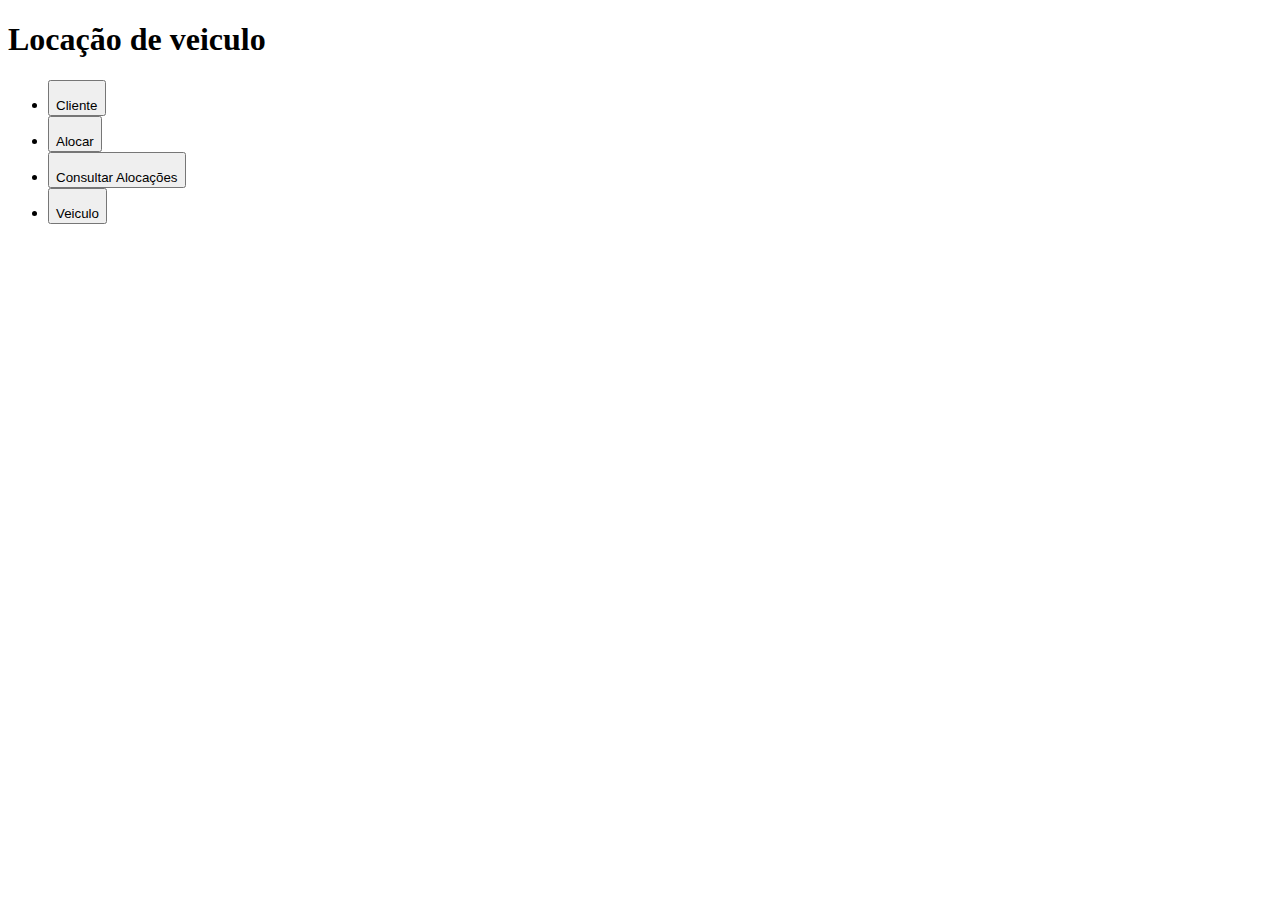
<file: LocacaoVeiculo/src/main/resources/templates/index.html>
<!DOCTYPE html>
<html>
	<head>
		<link rel= "stylesheet" th:href="@{/css/indexStyle.css}" />
		<link rel= "stylesheet" th:href="@{/css/allStyle.css}" />
	</head>
	<body>
		<div class = "Menu">
			<h1>Locação de veiculo</h1>
			<div class = "Opcoes">
				<ul>
					<li><a th:href="@{/sig/menuCliente}"><button><div><img th:src="@{/images/iconeCliente.png}" /></div>Cliente</button></a></li>
					<li><a th:href="@{/sig/alocar}"><button><div><img th:src="@{/images/iconeMais.png}" /></div>Alocar</button></a></li>
					<li><a th:href="@{/sig/alocados}"><button><div><img th:src="@{/images/iconeConsulta.png}" /></div>Consultar Alocações</button></a></li>
					<li><a th:href="@{/sig/menuVeiculo}"><button><div><img th:src="@{/images/iconeVeiculo.png}" /></div>Veiculo</button></a></li>
				</ul>
			</div>
		</div>
	</body>
</html>
</file>
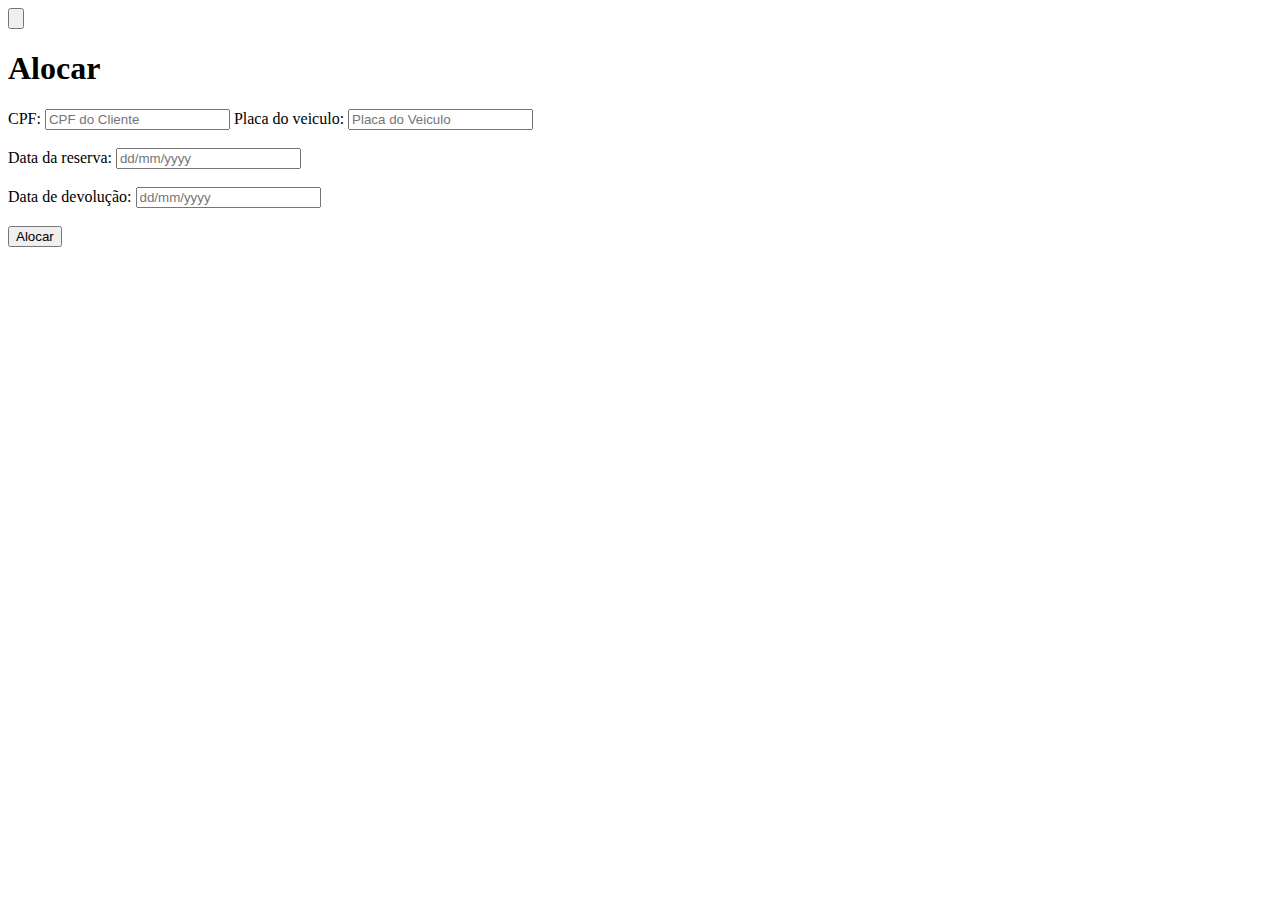
<file: LocacaoVeiculo/src/main/resources/templates/alocar.html>
<!DOCTYPE html>
<html>

<head>
	<link rel="stylesheet" th:href="@{/css/clienteStyle.css}" />
	<link rel="stylesheet" th:href="@{/css/allStyle.css}" />
</head>

<body>
	<div class="Menu">
		<a th:href="@{/}" id="botaoVoltar"><button><img th:src="@{/images/setaVoltar.png}" /></button></a>
		<h1>Alocar</h1>
		<div id="formulario">
			<form action="#" th:action="@{/sig/alocados}" th:object="${alocar}" method="post">
				<label for="alCpfCliente">CPF: </label>
				<input type="text" th:field="*{clienteCpf}" id="alCpfCliente" name="alCpfCliente" placeholder="CPF do Cliente">
				<span th:if="${#fields.hasErrors('clienteCpf')}" th:errors="*{clienteCpf}" class="textdanger"></span>
				
				<label for="alCodVeiculo">Placa do veiculo: </label>
				<input type="text"th:field="*{veiculoPlaca}"  id="alCodVeiculo" name="alCodVeiculo" placeholder="Placa do Veiculo"><br><br>
				<span th:if="${#fields.hasErrors('veiculoPlaca')}" th:errors="*{veiculoPlaca}" class="textdanger"></span>
				
				<label for="alDtReserva">Data da reserva: </label>
				<input type="text"th:field="*{dtInicioFormat}" id="alDtReserva" name="alDtReserva" placeholder="dd/mm/yyyy"><br><br>
				
				<label for="alDtDevolucao">Data de devolução: </label>
				<input type="text"th:field="*{dtEntregaFormat}" id="alDtDevolucao" name="alDtDevolucao" placeholder="dd/mm/yyyy"><br><br>
				<span th:if="${#fields.hasErrors('dtEntregaFormat')}" th:errors="*{dtEntregaFormat}" class="textdanger"></span>
				
				<!--<label for="enAlValorDiaria">Valor da diaria: </label>
				<label for="saAlValorDiaria" id="alValorDiaria" name="alValorDiaria">xxxxxxxxxxxxx </label>
				<label for="enAlValorTotDiaria">Valor total: </label>
				<label for="saAlValorTotDiaria"id="alValorTotDiaria" name="alValorTotDiaria">xxxxxxxxxxxxx </label><br><br>
				<input type="checkbox" id="contratoCliente" name="contratoCliente">
				<label for="contratoCliente">Cliente assinou o contrato</label><br><br> -->
				<div id="botaoConfirma">
					<input type="submit" value="Alocar" id="confirmarCadastro" name="confirmarCadastro">
				</div>
			</form>
			<h6 th:text="${message}" class="text-danger"></h6>
		</div>
	</div>
</body>

</html>
</file>
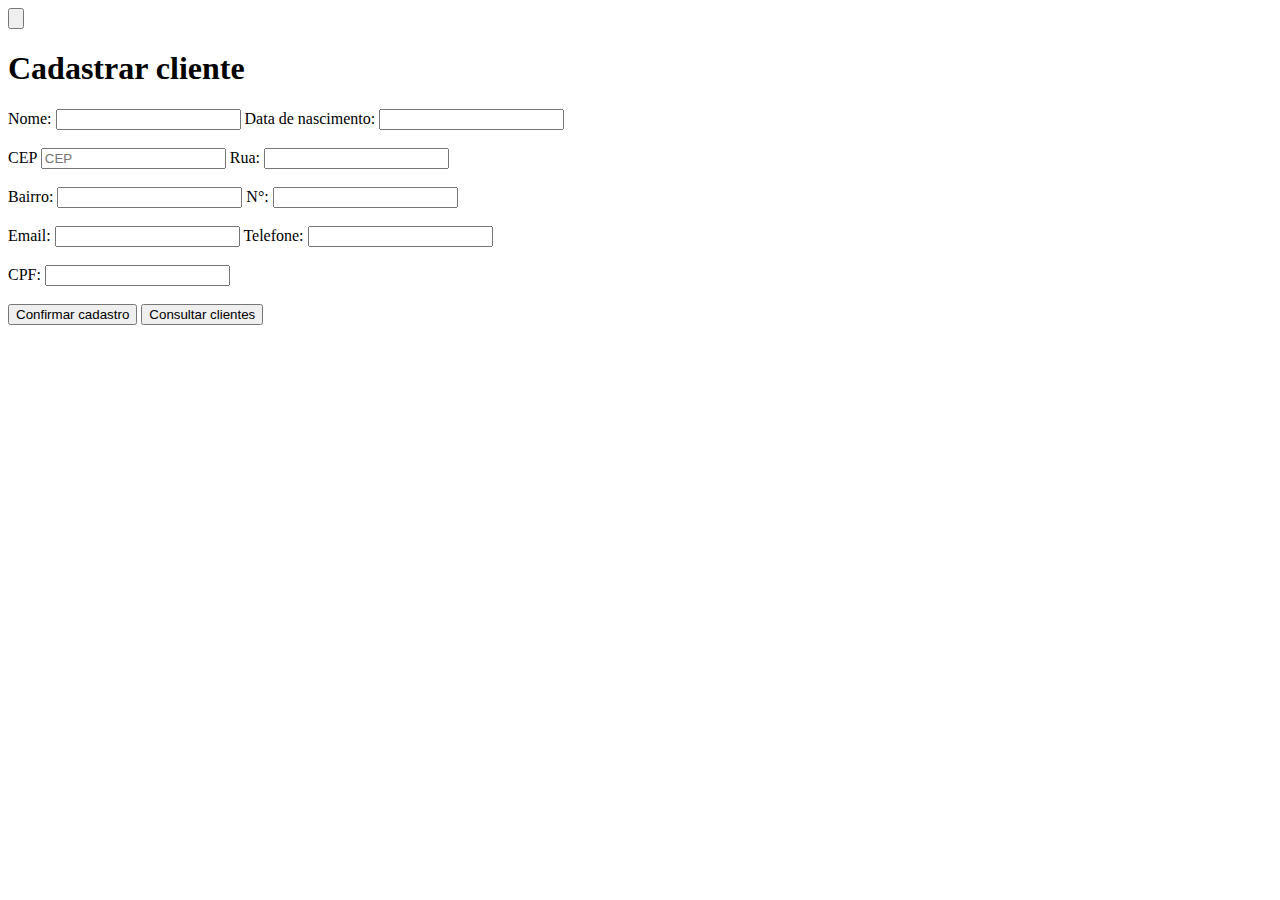
<file: LocacaoVeiculo/src/main/resources/templates/atualizarCliente.html>
<!DOCTYPE html>
<html xmlns:th="http://www.thymeleaf.org">

<head>
	<link rel="stylesheet" th:href="@{/css/cadasClienteStyle.css}" />
	<link rel="stylesheet" th:href="@{/css/allStyle.css}" />
	<title>Cadastrar cliente</title>
	<script type="text/javascript"> function consulta() {window.open("/sig/clientes");} </script>
	<meta name="viewport" content="width=device-width, initial-scale=1">
</head>

<body>
	<div class="Menu">
		<a th:href="@{/sig/clientes}" id="botaoVoltar"><button><img th:src="@{/images/setaVoltar.png}" /></button></a>
		<h1>Cadastrar cliente</h1>
		<div id="formulario">
			<form action="#" th:action="@{/sig/clientes/{id} (id=${cliente.id}) }" th:object="${cliente}" method="post">

				<label for="nomeCliente">Nome: </label>
				<input type="text" th:field="*{nome}" id="nomeCliente" name="nomeCliente">
				<span th:if="${#fields.hasErrors('nome')}" th:errors="*{nome}" class="textdanger"> </span>
				
				<label for="dtCliente">Data de nascimento: </label>
				<input type="text" th:field="*{dtNascimentoFormat}" id="dtCliente" name="dtCliente" readonly=true><br><br>
				
				<label for="cep" class="col-form-label">CEP</label>  
				<input type="text" th:field="*{cep}" class="form-control" id="cep"placeholder="CEP">
				<span th:if="${#fields.hasErrors('cep')}" th:errors="*{cep}" class="text-danger"></span> 
				
				<label for="ruaCliente">Rua: </label>
				<input type="text" th:field="*{endereco.logradouro}" id="ruaCliente" name="ruaCliente"><br><br>
				<label for="bairroCliente">Bairro: </label>
				<input type="text" th:field="*{endereco.bairro}" id="bairroCliente" name="bairroCliente">
				<label for="numResCliente">N°: </label>
				<input type="text" th:field="*{endereco.num}" id="numResCliente" name="numResCliente"><br><br>
				
				<label for="emailCliente">Email: </label>
				<input type="text"  th:field="*{email}" id="emailCliente" name="emailCliente">
				<span th:if="${#fields.hasErrors('email')}" th:errors="*{email}" class="text-danger"></span> 
				
				<label for="telCliente">Telefone: </label>
				<input type="text" th:field="*{telefone}" id="telCliente" name="telCliente"><br><br>
				
				<label for="cpfCliente">CPF: </label>
				<input type="text"  th:field="*{cpf}"  id="cpfCliente" name="cpfCliente" readonly=true>
				<span th:if="${#fields.hasErrors('cpf')}" th:errors="*{cpf}" class="textdanger"></span><br><br>
				
				<!--<input type="checkbox" id="clienteJuridico" name="clienteJuridico">
				<label for="clienteJuridico">Pessoa juridica </label>
				<label for="cnpjCliente">CNPJ: </label>
				<input type="text" id="cnpjCliente" name="cnpjCliente"><br><br> -->
				
				<div id="botaoConfirma">
					<input type="submit" value="Confirmar cadastro"id="confirmarCadastro" name="confirmarCadastro">
					<input type="button" value="Consultar clientes"id="consultar" name="consultar" onclick="consulta();">
				</div>
			</form>
		</div>
	</div>
</body>

</html>
</file>
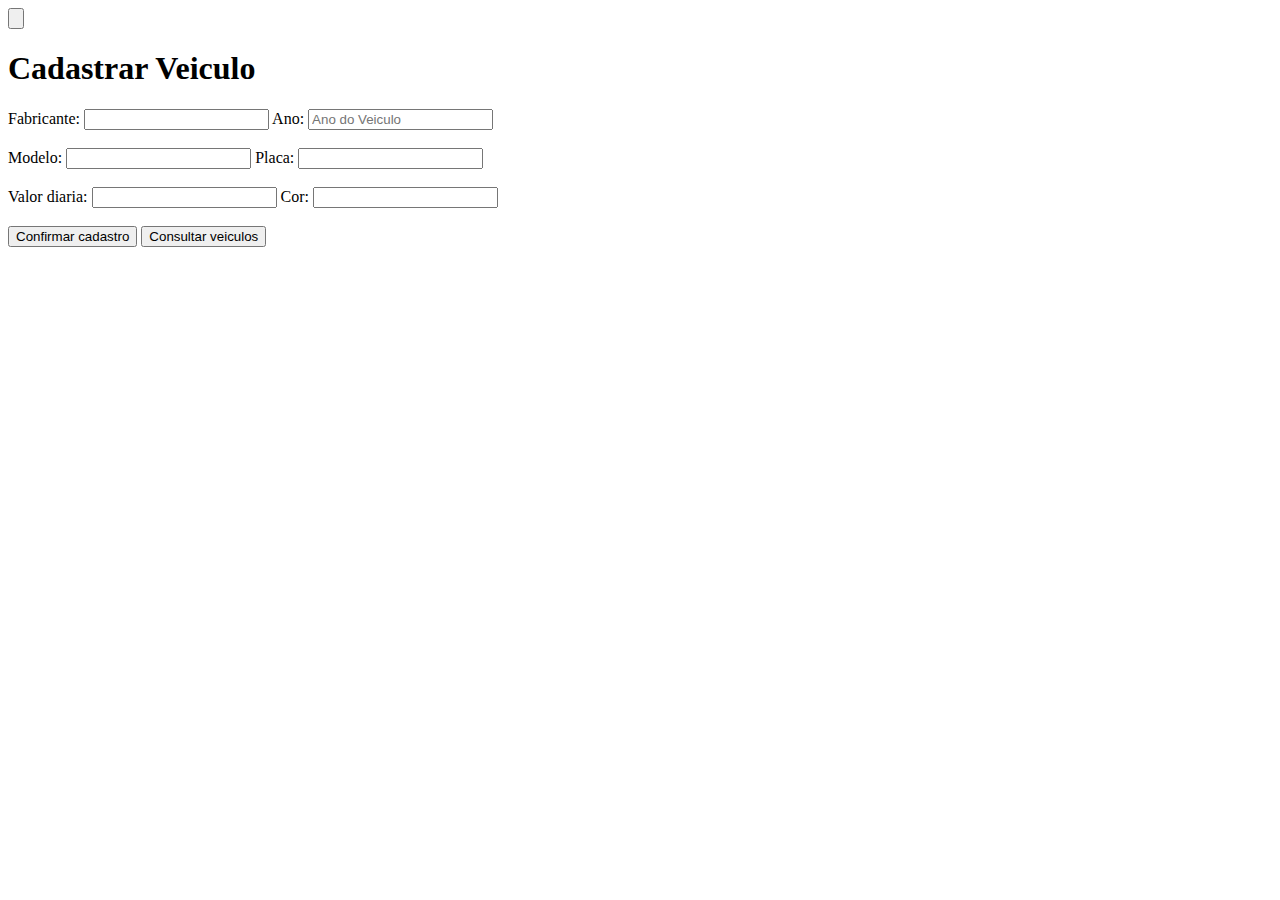
<file: LocacaoVeiculo/src/main/resources/templates/atualizarVeiculo.html>
<!DOCTYPE html>
<html>
	<head>
		<link rel="stylesheet" th:href="@{/css/cadasClienteStyle.css}" />
		<link rel= "stylesheet" th:href="@{/css/allStyle.css}" />
		<script type="text/javascript"> function consulta() {window.open("/sig/veiculos");} </script>
	<meta name="viewport" content="width=device-width, initial-scale=1">
	</head>
	<body>
		<div class = "Menu">
			<a th:href="@{/sig/veiculos}" id="botaoVoltar"><button><img th:src="@{/images/setaVoltar.png}" /></button></a>
			<h1>Cadastrar Veiculo</h1>
			<div id="formulario">
				<form form action="#" th:action="@{/sig/veiculos/{id} (id=${veiculo.id}) }" th:object="${veiculo}" method="post">
					<label for="nomeVeiculo">Fabricante: </label>
					<input type="text" th:field="*{nome}" id="nomeVeiculo" name="nomeVeiculo">
					<span th:if="${#fields.hasErrors('nome')}" th:errors="*{nome}" class="textdanger"> </span>
					
					<label for="anoVeiculo">Ano: </label>
					<input type="text" th:field="*{ano}" id="anoVeiculo" name="anoVeiculo" placeholder="Ano do Veiculo">
					<span th:if="${#fields.hasErrors('ano')}" th:errors="*{ano}" class="textdanger"> </span> <br><br>
					
					<label for="modeloVeiculo">Modelo: </label>
					<input type="text" th:field="*{modelo}" id="modeloVeiculo" name="modeloVeiculo">
					<span th:if="${#fields.hasErrors('modelo')}" th:errors="*{modelo}" class="textdanger"> </span>
					
					<label for="placaVeiculo">Placa: </label>
					<input type="text" th:field="*{placa}" id="placaVeiculo" name="placaVeiculo" readonly=true>
					<span th:if="${#fields.hasErrors('placa')}" th:errors="*{placa}" class="textdanger"></span><br><br>
					
					<label for="valorDiaria">Valor diaria: </label>
					<input type="number" th:field="*{valorDiaria}" id="valorDiaria" name="valorDiaria">
					
					<label for="veiculoCor">Cor: </label>
					<input type="text" th:field="*{cor}" id="veiculoCor" name="veiculoCor"><br><br>
					<span th:if="${#fields.hasErrors('cor')}" th:errors="*{cor}" class="textdanger"></span>
					
					<div id="botaoConfirma">
						<input type="submit"  value="Confirmar cadastro"id="confirmarCadastro" name="confirmarCadastro">
						<input type="button" value="Consultar veiculos"id="consultar" name="consultar" onclick="consulta();">
					</div>
				</form>
		</div>
		</div>
	</body>
</html>
</file>
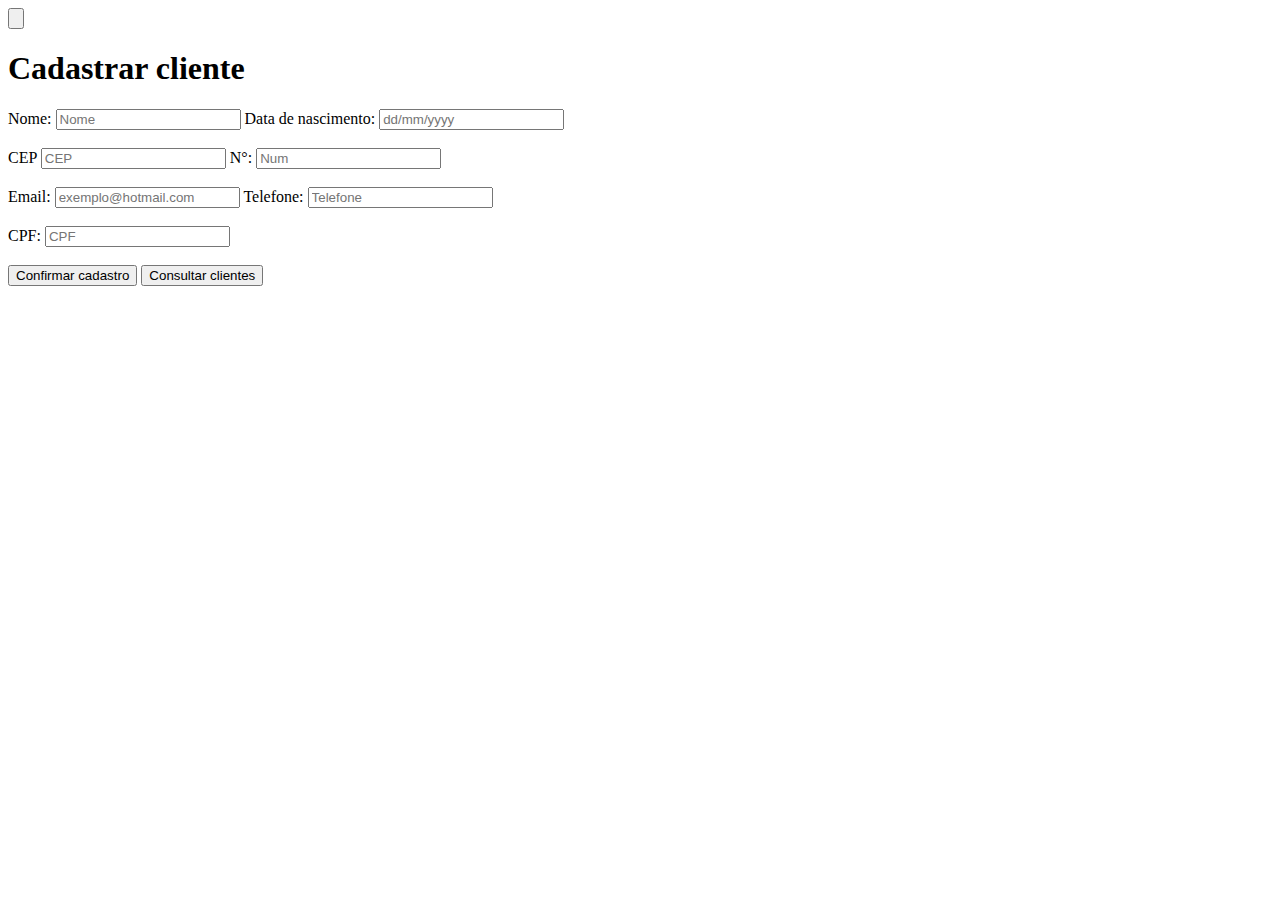
<file: LocacaoVeiculo/src/main/resources/templates/cadastrarCliente.html>
<!DOCTYPE html>
<html xmlns:th="http://www.thymeleaf.org">

<head>
	<link rel="stylesheet" th:href="@{/css/cadasClienteStyle.css}" />
	<link rel="stylesheet" th:href="@{/css/allStyle.css}" />
	<title>Cadastrar cliente</title>
	<script type="text/javascript"> function consulta() {window.open("/sig/clientes");} </script>
	<meta name="viewport" content="width=device-width, initial-scale=1">
</head>

<body>
	<div class="Menu">
		<a th:href="@{/sig/menuCliente}" id="botaoVoltar"><button><img th:src="@{/images/setaVoltar.png}" /></button></a>
		<h1>Cadastrar cliente</h1>
		<div id="formulario">
			<form action="#" th:action="@{/sig/clientes}" th:object="${cliente}" method="post">

				<label for="nomeCliente">Nome: </label>
				<input type="text" th:field="*{nome}" id="nomeCliente" name="nomeCliente" placeholder="Nome">
				<span th:if="${#fields.hasErrors('nome')}" th:errors="*{nome}" class="textdanger" > </span>
				
				<label for="dtCliente">Data de nascimento: </label>
				<input type="text" th:field="*{dtNascimentoFormat}" id="dtCliente" name="dtCliente" placeholder="dd/mm/yyyy">
				<span th:if="${#fields.hasErrors('dtNascimentoFormat')}" th:errors="*{dtNascimentoFormat}" class="textdanger" > </span><br><br>
				
				<label for="cep" class="col-form-label">CEP</label>  
				<input type="text" th:field="*{cep}" class="form-control" id="cep"placeholder="CEP">
				<span th:if="${#fields.hasErrors('cep')}" th:errors="*{cep}" class="text-danger"></span> 
				
				<label for="numResCliente">N°: </label>
				<input type="text" th:field="*{num}" id="numResCliente" name="numResCliente" placeholder="Num"><br><br>
				
				<label for="emailCliente">Email: </label>
				<input type="text"  th:field="*{email}" id="emailCliente" name="emailCliente" placeholder="exemplo@hotmail.com">
				<span th:if="${#fields.hasErrors('email')}" th:errors="*{email}" class="text-danger" ></span> 
				
				<label for="telCliente">Telefone: </label>
				<input type="text" th:field="*{telefone}" id="telCliente" name="telCliente" placeholder="Telefone">
				<span th:if="${#fields.hasErrors('telefone')}" th:errors="*{telefone}" class="textdanger" > </span> <br><br>
				
				<label for="cpfCliente">CPF: </label>
				<input type="text"  th:field="*{cpf}"  id="cpfCliente" name="cpfCliente" placeholder="CPF">
				<span th:if="${#fields.hasErrors('cpf')}" th:errors="*{cpf}" class="textdanger"></span><br><br>
				
				
				<div id="botaoConfirma">
					<input type="submit" value="Confirmar cadastro"id="confirmarCadastro" name="confirmarCadastro">
					<input type="button" value="Consultar clientes"id="consultar" name="consultar" onclick="consulta();">
				</div>
			</form>
			<h6 th:text="${message}" class="text-danger"></h6>
		</div>
	</div>
</body>

</html>
</file>
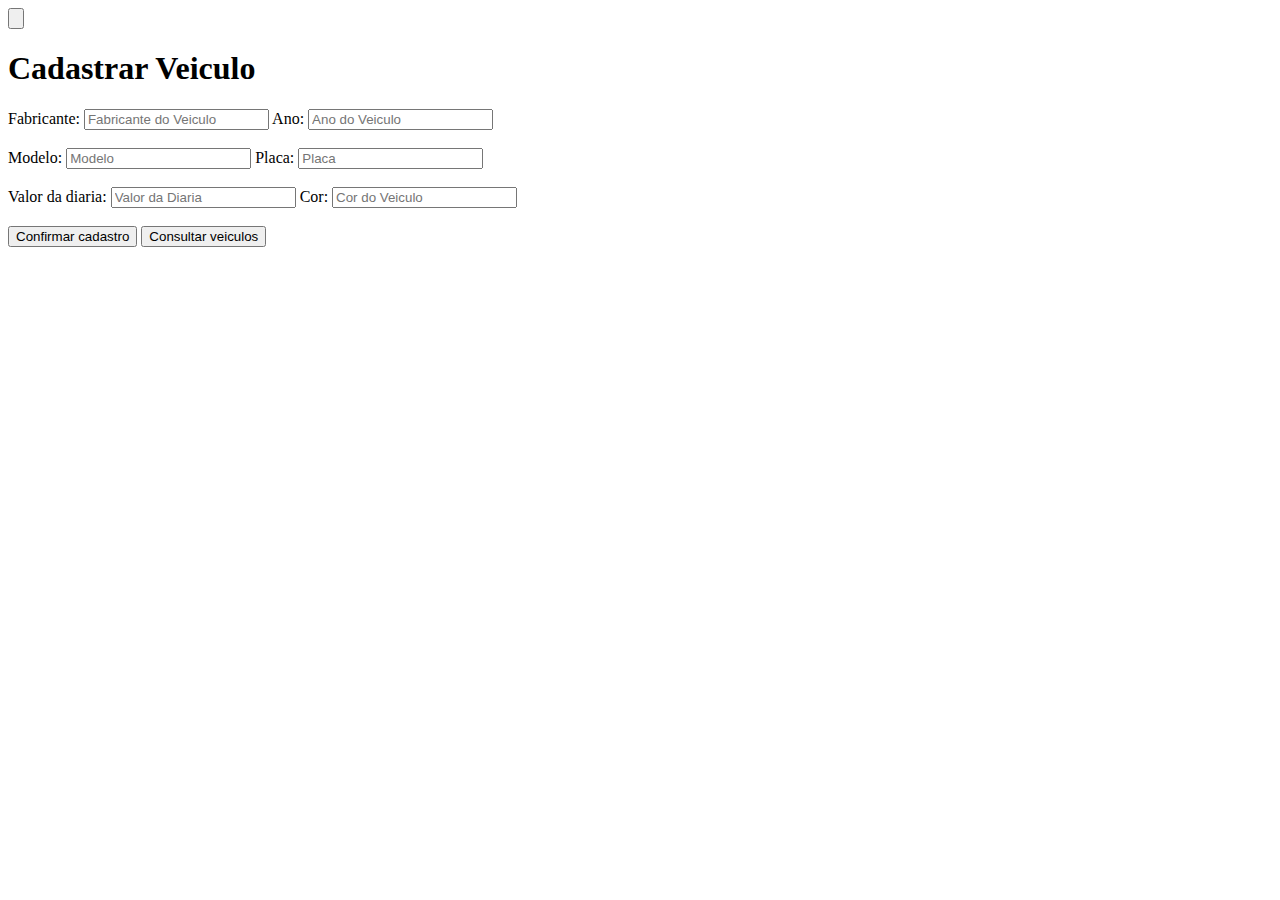
<file: LocacaoVeiculo/src/main/resources/templates/cadastrarVeiculo.html>
<!DOCTYPE html>
<html>

<head>
	<link rel="stylesheet" th:href="@{/css/cadasClienteStyle.css}" />
	<link rel="stylesheet" th:href="@{/css/allStyle.css}" />
	<script type="text/javascript"> function consulta() {window.open("/sig/veiculos");} </script>
	<meta name="viewport" content="width=device-width, initial-scale=1">
</head>

<body>
	<div class="Menu">
		<a th:href="@{/sig/menuVeiculo}" id="botaoVoltar"><button><img th:src="@{/images/setaVoltar.png}" /></button></a>
		<h1>Cadastrar Veiculo</h1>
		<div id="formulario">
			<form action="#" th:action="@{/sig/veiculos}" th:object="${veiculo}" method="post">
				<label for="nomeVeiculo">Fabricante: </label>
				<input type="text" th:field="*{nome}" id="nomeVeiculo" name="nomeVeiculo" placeholder="Fabricante do Veiculo">
				<span th:if="${#fields.hasErrors('nome')}" th:errors="*{nome}" class="textdanger"> </span>
				
				<label for="anoVeiculo">Ano: </label>
				<input type="text" th:field="*{ano}" id="anoVeiculo" name="anoVeiculo" placeholder="Ano do Veiculo">
				<span th:if="${#fields.hasErrors('ano')}" th:errors="*{ano}" class="textdanger"> </span> <br><br>
					
					<label for="modeloVeiculo">Modelo: </label>
					<input type="text" th:field="*{modelo}" id="modeloVeiculo" name="modeloVeiculo" placeholder="Modelo">
					<span th:if="${#fields.hasErrors('modelo')}" th:errors="*{modelo}" class="textdanger"> </span>
					
					<label for="placaVeiculo">Placa: </label>
					<input type="text" th:field="*{placa}" id="placaVeiculo" name="placaVeiculo" placeholder="Placa">
					<span th:if="${#fields.hasErrors('placa')}" th:errors="*{placa}" class="textdanger"></span><br><br>
					
					<label for="valorDiaria">Valor da diaria: </label>
					<input type="number" th:field="*{valorDiaria}" id="valorDiaria" name="valorDiaria" placeholder="Valor da Diaria">
					
					
					<label for="veiculoCor">Cor: </label>
					<input type="text" th:field="*{cor}" id="veiculoCor" name="veiculoCor" placeholder="Cor do Veiculo"><br><br>
					<span th:if="${#fields.hasErrors('cor')}" th:errors="*{cor}" class="textdanger"></span>
					
					<div id="botaoConfirma">
						<input type="submit"  value="Confirmar cadastro"id="confirmarCadastro" name="confirmarCadastro">
						<input type="button" value="Consultar veiculos"id="consultar" name="consultar" onclick="consulta();">
					</div>
				</form>
				<h6 th:text="${message}" class="text-danger"></h6>
		</div>
		</div>
	</body>
</html>
</file>
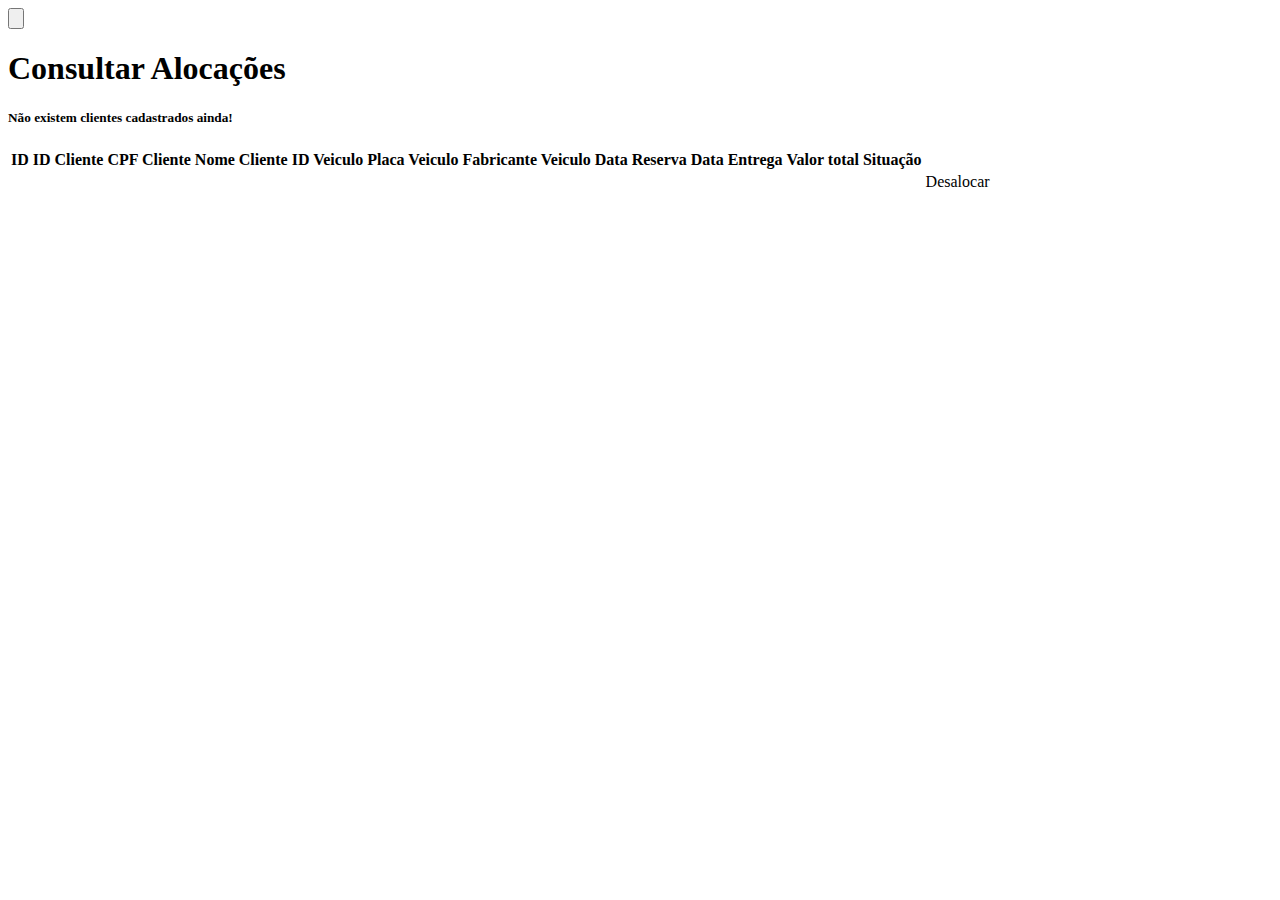
<file: LocacaoVeiculo/src/main/resources/templates/consultarAlocacoes.html>
<!DOCTYPE html>
<html xmlns="http://www.w3.org/1999/xhtml" xmlns:th="http://www.thymeleaf.org"> 

<head>
	<link rel="stylesheet" th:href="@{/css/consulClienteStyle.css}" />
	<link rel="stylesheet" th:href="@{/css/allStyle.css}" />
</head>

<body>
	<div class="Menu">
		<a th:href="@{/}" id="botaoVoltar"><button><img th:src="@{/images/setaVoltar.png}" /></button></a>
		<h1>Consultar Alocações</h1>
		<div class="bodyTable" th:switch="${alocados}">
			<h5 th:case="null">Não existem clientes cadastrados ainda!</h5>
			<div th:case="*">
				<table class="table">
					<thead>
						<tr>
							<th>ID</th>
							<th>ID Cliente</th>
							<th>CPF Cliente</th>
							<th>Nome Cliente</th>
							<th>ID Veiculo</th>
							<th>Placa Veiculo</th>
							<th>Fabricante Veiculo</th>
							<th>Data Reserva</th>
							<th>Data Entrega</th>
							<th>Valor total</th>
							<th>Situação</th>
							
						</tr>
					</thead>
					<tbody>
						<tr th:each="alocar : ${alocados}">
							<td th:text="${alocar.id}"></td>
							<td th:text="${alocar.clienteId}"></td>
							<td th:text="${alocar.clienteCpf}"></td>
							<td th:text="${alocar.clienteNome}"></td>
							<td th:text="${alocar.veiculoId}"></td>
							<td th:text="${alocar.veiculoPlaca}"></td>
							<td th:text="${alocar.veiculoNome}"></td>
							<td th:text="${alocar.dtInicioFormat}"></td>
							<td th:text="${alocar.dtEntregaFormat}"></td>
							<td th:text="${alocar.valorTotal}"></td>
							<td th:text="${alocar.situacao}"></td>
							<td>
								<div class="btn-group pull-right">
									<a class="btnDesalocar"
										th:href="@{/sig/alocados/{id}(id=${alocar.id})}">Desalocar</a>
									
								</div>
							</td>
						</tr>
					</tbody>
				</table>
				<h6 th:text="${message}" class="text-danger"></h6>
			</div>
		</div>
	</div>
</body>

</html>
</file>
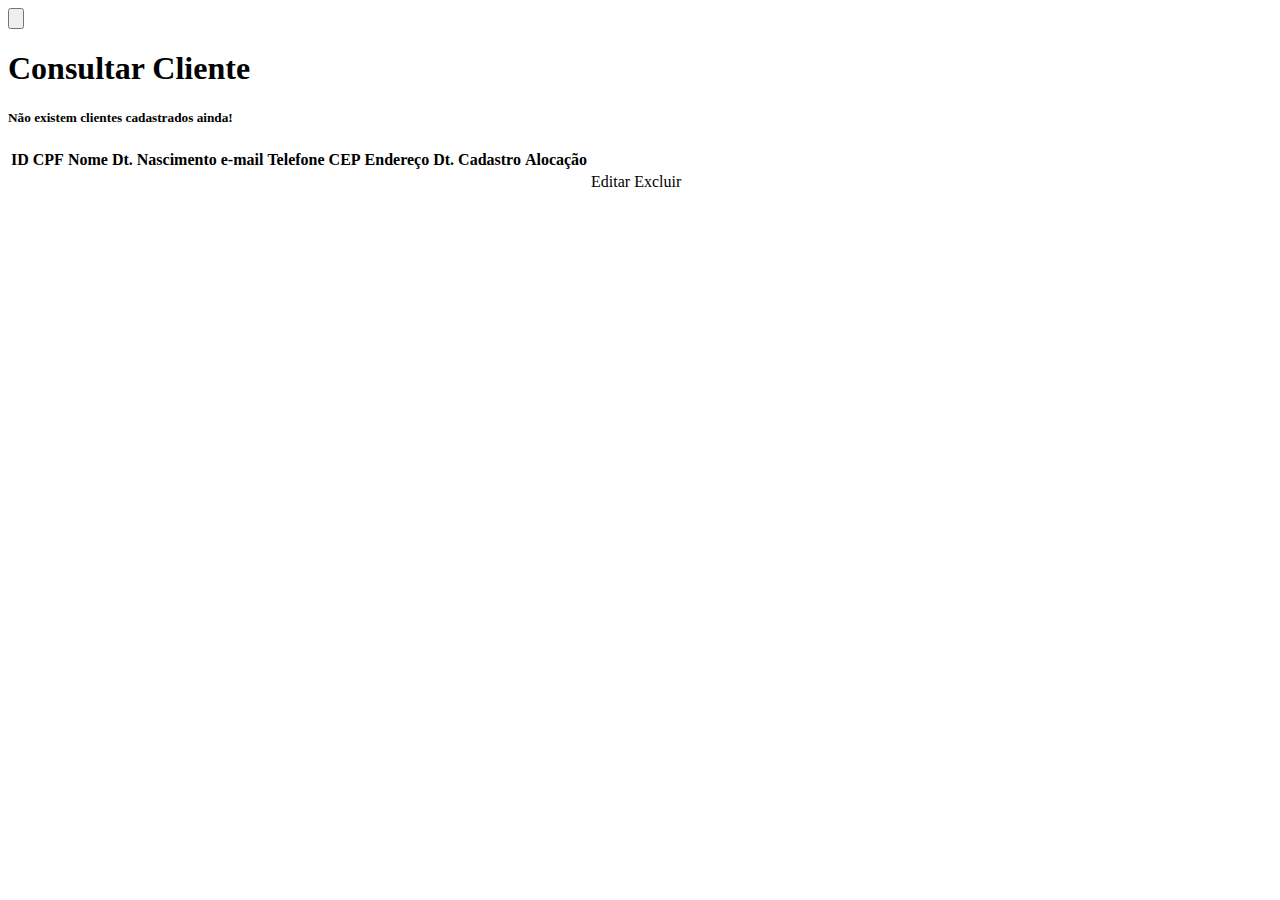
<file: LocacaoVeiculo/src/main/resources/templates/consultarCliente.html>
<!DOCTYPE html>
<html xmlns="http://www.w3.org/1999/xhtml" xmlns:th="http://www.thymeleaf.org"> 

<head>
	<link rel="stylesheet" th:href="@{/css/consulClienteStyle.css}" />
	<link rel="stylesheet" th:href="@{/css/allStyle.css}" />
</head>

<body>
	<div class="Menu">
		<a th:href="@{/sig/menuCliente}" id="botaoVoltar"><button><img th:src="@{/images/setaVoltar.png}" /></button></a>
		<h1>Consultar Cliente</h1>
		<div class="bodyTable" th:switch="${clientes}">
			<h5 th:case="null">Não existem clientes cadastrados ainda!</h5>
			<div th:case="*">
				<table class="table">
					<thead>
						<tr>
							<th>ID</th>
							<th>CPF</th>
							<th>Nome</th>
							<th>Dt. Nascimento</th>
							<th>e-mail</th>
							<th>Telefone</th>
							<th>CEP</th>
							<th>Endereço</th>
							<th>Dt. Cadastro</th>
							<th>Alocação</th>	
						</tr>
					</thead>
					<tbody>
						<tr th:each="cliente : ${clientes}">
							<td th:text="${cliente.id}"></td>
							<td th:text="${cliente.cpf}"></td>
							<td th:text="${cliente.nome}"></td>
							<td th:text="${cliente.dtNascimentoFormat}"></td>
							<td th:text="${cliente.email}"></td>
							<td th:text="${cliente.telefone}"></td>
							<td th:text="${cliente.cep}"></td>
							<td th:text="${cliente.endereco.logradouro}"></td>
							<td th:text="${cliente.dataCadastro}"></td>
							<td th:text="${cliente.alocacao}"></td>
							
							
							
							
							<td>
								<div class="btn-group pull-right">
									<a class="btnAlterar"
										th:href="@{/sig/clientes/{cpf}(cpf=${cliente.cpf})}">Editar</a>
									<a class="btnDeletar"
										th:href="@{/sig/cliente/{id}(id=${cliente.id})}">Excluir</a>
								</div>
							</td>
						</tr>
					</tbody>
				</table>
				<h6 th:text="${message}" class="text-danger"></h6>
			</div>
		</div>
	</div>
</body>

</html>
</file>
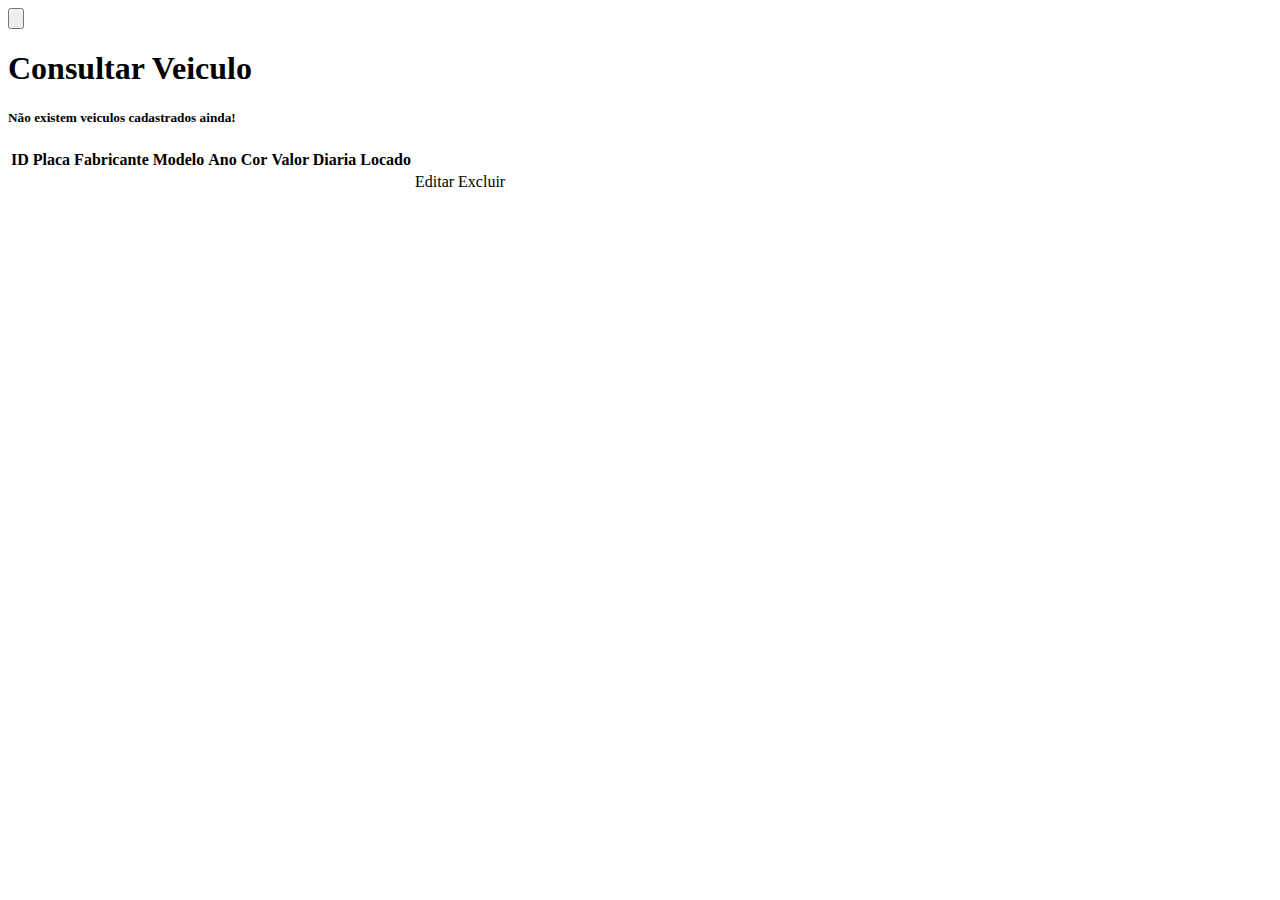
<file: LocacaoVeiculo/src/main/resources/templates/consultarVeiculo.html>
<!DOCTYPE html>
<html>
	<head>
		<link rel= "stylesheet" th:href="@{/css/consulVeiculoStyle.css}" />
		<link rel= "stylesheet" th:href="@{/css/allStyle.css}" />
	</head>
	<body>
		<div class = "Menu">
			<a th:href="@{/sig/menuVeiculo}" id="botaoVoltar"><button><img th:src="@{/images/setaVoltar.png}" /></button></a>
			<h1>Consultar Veiculo</h1>
			<div class="bodyTable" th:switch="${veiculos}">
			<h5 th:case="null">Não existem veiculos cadastrados ainda!</h5>
			<div th:case="*">
				<table class="table">
					<thead>
						<tr>
							<th>ID</th>
							<th>Placa</th>
							<th>Fabricante</th>
							<th>Modelo</th>
							<th>Ano</th>
							<th>Cor</th>
							<th>Valor Diaria</th>
							<th>Locado</th>
						</tr>
					</thead>
					<tbody>
						<tr th:each="veiculo : ${veiculos}">
							<td th:text="${veiculo.id}"></td>
							<td th:text="${veiculo.placa}"></td>
							<td th:text="${veiculo.nome}"></td>
							<td th:text="${veiculo.modelo}"></td>
							<td th:text="${veiculo.ano}"></td>
							<td th:text="${veiculo.cor}"></td>
							<td th:text="${veiculo.valorDiaria}"></td>
							<td th:text="${veiculo.locado}"></td>
							<td>
								<div class="btn-group pull-right">
									<a class="btnAlterar"
										th:href="@{/sig/veiculos/{placa}(placa=${veiculo.placa})}">Editar</a>
									<a class="btnDeletar"
										th:href="@{/sig/veiculo/{id}(id=${veiculo.id})}">Excluir</a>
								</div>
							</td>
						</tr>
					</tbody>
				</table>
				<h6 th:text="${message}" class="text-danger"></h6>
			</div>
		</div>
		</div>
	</body>
</html>
</file>
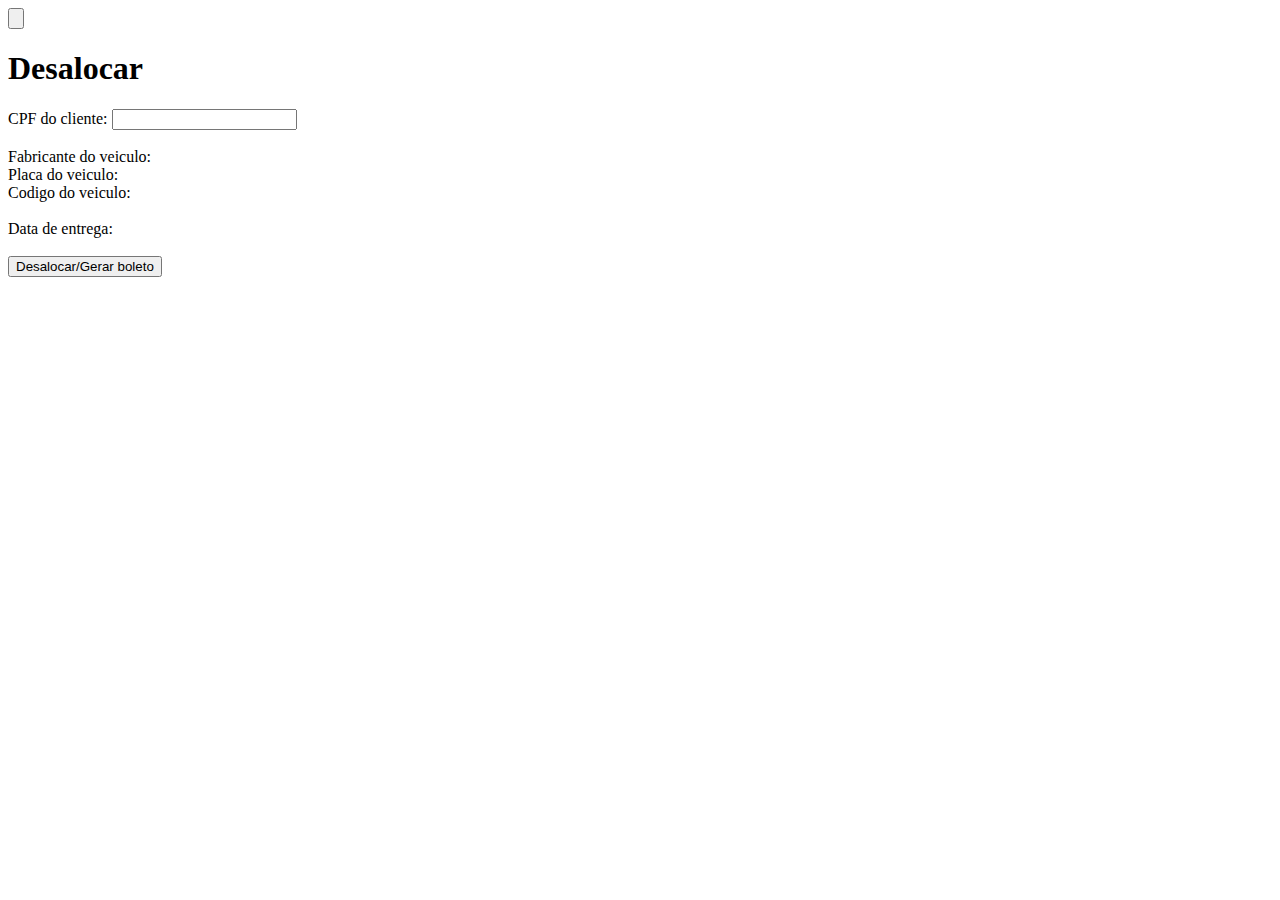
<file: LocacaoVeiculo/src/main/resources/templates/desalocar.html>
<!DOCTYPE html>
<html>
	<head>
		<link rel= "stylesheet" th:href="@{/css/desalocarStyle.css}" />
		<link rel= "stylesheet" th:href="@{/css/allStyle.css}" />
	</head>
	<body>
		<div class = "Menu">
			<a th:href="@{/sig/alocados}" id="botaoVoltar"><button><img th:src="@{/images/setaVoltar.png}" /></button></a>
			<h1>Desalocar</h1>
			<div id="formulario">
			<form action="#" th:action="@{/sig/alocados/{id}(id=${alocar.id})}" th:object="${alocar}" method="post">
				<label for="desalCpfCliente">CPF do cliente: </label>
				<input type="number" th:field="*{clienteCpf}" id="alCpfCliente" name="alCpfCliente"><br><br>
				<div id="desalConsulVeiculo">
					<label for="txtDesalNomeVeiculo">Fabricante do veiculo: </label>
					<label for="saDesalNomeVeiculo" th:text="${alocar.veiculoNome}" id="desalNomeVeiculo" name="desalNomeVeiculo"></label><br>
					
					<label for="txtDesalPlacaVeiculo">Placa do veiculo: </label>
					<label for="saDesalPlacaVeiculo" th:text="${alocar.veiculoPlaca}" id="desalPlacaVeiculo" name="desalPlacaVeiculo"></label><br>
					
					<label for="txtDesalCodigoVeiculo">Codigo do veiculo: </label>
					<label for="saDesalCodigoVeiculo" th:text="${alocar.veiculoId}" id="desalCodigoVeiculo" name="desalCodigoVeiculo"></label>
				</div>
				<br>
				
				<!--<label for="txtDesalDtDevolucao">Data de devolução: </label>
				<label for="saDesalDtDevolucao" id="desalDtDevolucao" name="desalDtDevolucao">xxxxxxxxxxxxxxxxx</label><br><br> -->
				
				<label for="txtDesalDtEntrega">Data de entrega: </label>
				<label for="saDesalDtEntrega" th:text="${alocar.dtEntregaFormat}" id="desalDtEntrega" name="desalDtEntrega"></label><br><br>
				
				<!--<label for="txtDesalKmAtual">Km atual do veiculo: </label>
				<input type="number" id="saDesalKmAtual" name="saDesalKmAtual"><br><br>
				<label for="txtDesalValorAdicional">Valor adicional: </label>
				<label for="saDesalValorAdicional" id="desalValorAdicional" name="desalValorAdicional">xxxxxxxxxxxx</label>
				<input type="checkbox" id="valorCalchao" name="valorCalchao">
				<label for="valorCalchao">Devolver calchão</label><br><br> -->
				
				<div id="botaoConfirma">
					<input type="submit" onclick="alert('Imagine um boleto sendo gerado nesse momento');" value="Desalocar/Gerar boleto" id="confirmarCadastro" name="confirmarCadastro">
				</div>
				
			</form>
		</div>
		</div>
	</body>
</html>
</file>
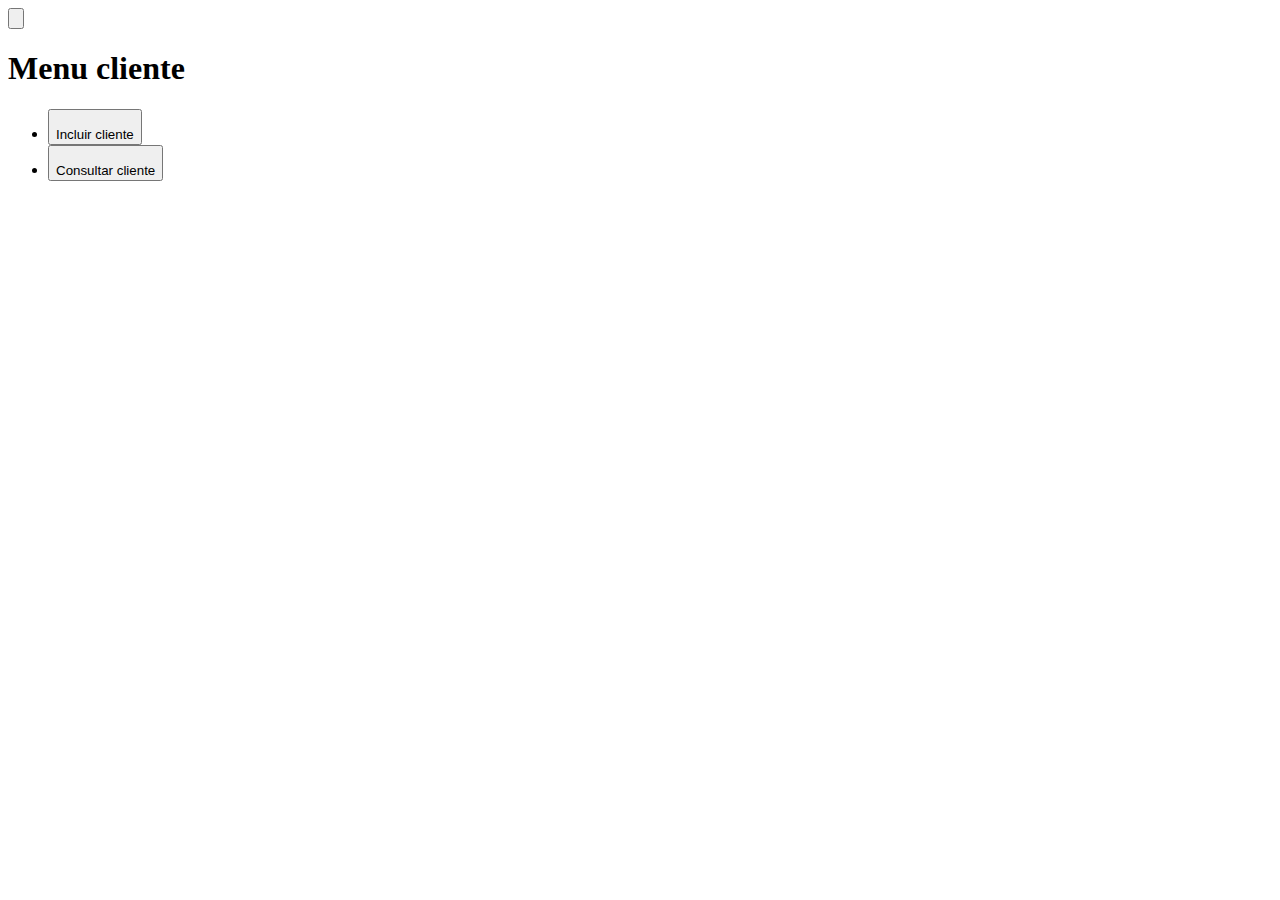
<file: LocacaoVeiculo/src/main/resources/templates/menuCliente.html>
<!DOCTYPE html>
<html>
	<head>
		<link rel= "stylesheet" th:href="@{/css/clienteStyle.css}" />
		<link rel= "stylesheet" th:href="@{/css/allStyle.css}" />
	</head>
	<body>
		<div class = "Menu">
			<a th:href="@{/}" id="botaoVoltar"><button><img th:src="@{/images/setaVoltar.png}" /></button></a>
			<h1 >Menu cliente</h1>
			<div class = "Opcoes" >
				<ul id="subMenu">
					<li><a th:href="@{/sig/cliente}"><button><div><img th:src="@{/images/iconeMais.png}" /></div>Incluir cliente</button></a></li>
					<li><a th:href="@{/sig/clientes}"><button><div><img th:src="@{/images/iconeConsulta.png}" /></div>Consultar cliente</button></a></li>
					
				</ul>
			</div>
		</div>
	</body>
</html>
</file>
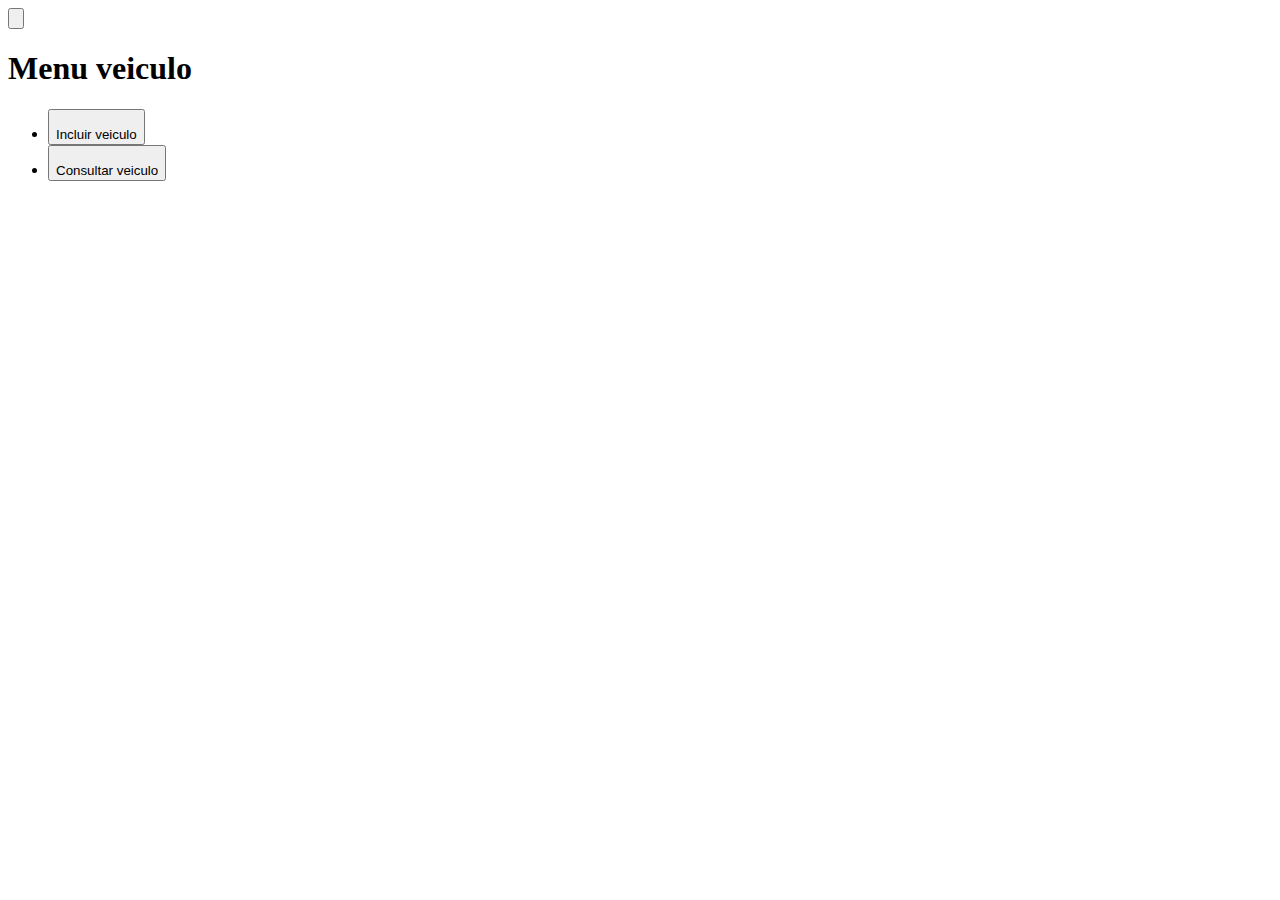
<file: LocacaoVeiculo/src/main/resources/templates/menuVeiculo.html>
<!DOCTYPE html>
<html>
	<head>
		<link rel= "stylesheet" th:href="@{/css/clienteStyle.css}" />
		<link rel= "stylesheet" th:href="@{/css/allStyle.css}" />
	</head>
	<body>
		<div class = "Menu">
			<a th:href="@{/}" id="botaoVoltar"><button><img th:src="@{/images/setaVoltar.png}" /></button></a>
			<h1>Menu veiculo</h1>
			<div class = "Opcoes">
				<ul id="subMenu">
					
						<li><a th:href="@{/sig/veiculo}"><button><div><img th:src="@{/images/iconeMais.png}" /></div>Incluir veiculo</button></a></li>
						<li><a th:href="@{/sig/veiculos}"><button><div><img th:src="@{/images/iconeConsulta.png}" /></div>Consultar veiculo</button></a></li>
					
				</ul>
			</div>
		</div>
	</body>
</html>
</file>
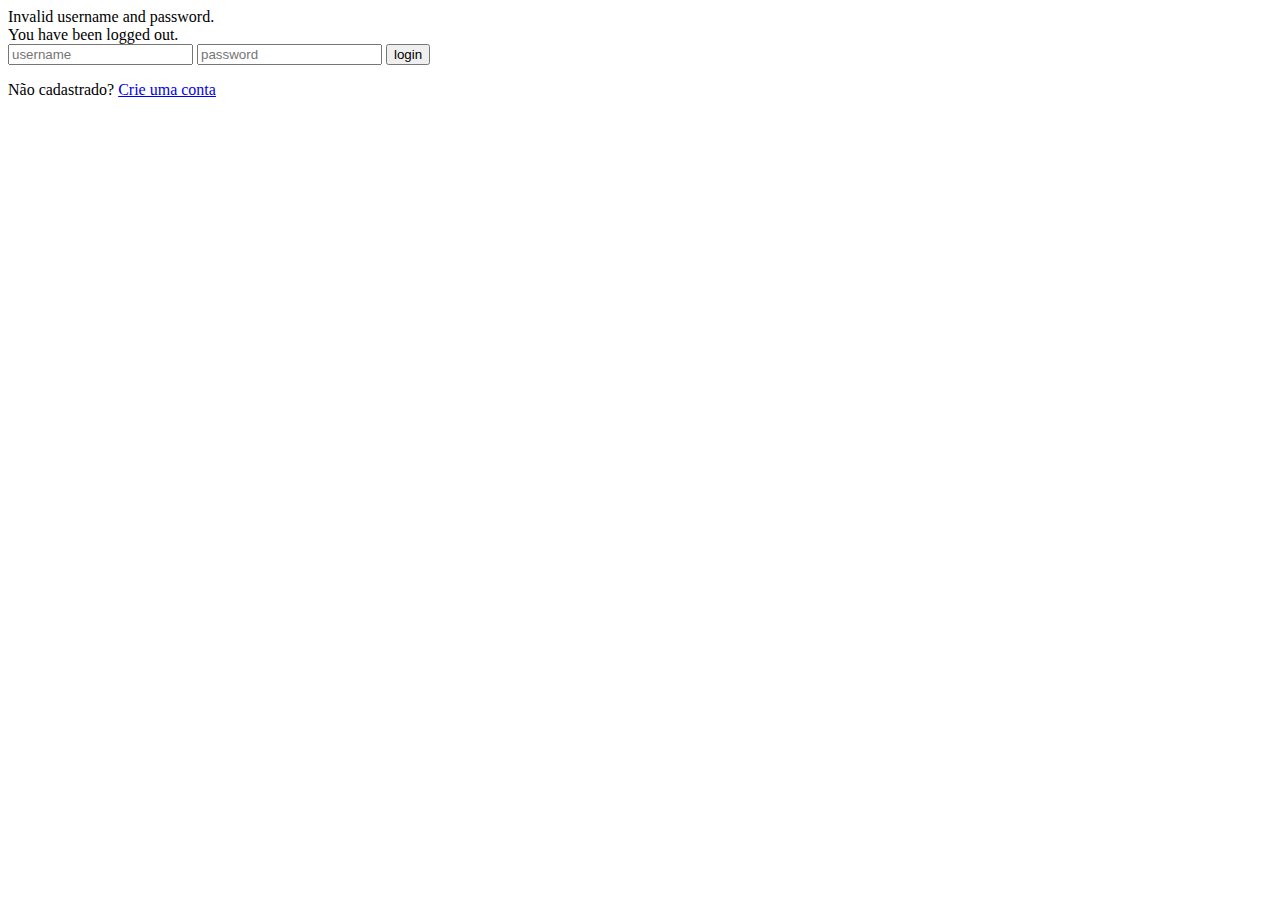
<file: LocacaoVeiculo/src/main/resources/templates/paginaLogin.html>
<!DOCTYPE html>
<html xmlns="http://www.w3.org/1999/xhtml" xmlns:th="https://www.thymeleaf.org"
	xmlns:sec="https://www.thymeleaf.org/thymeleaf-extras-springsecurity3">
<link rel="stylesheet" type="text/css" th:href="@{/css/estilo-login.css}" />

<head> </head>

<body>
	<div th:if="${param.error}">Invalid username and password.</div>
	<div th:if="${param.logout}">You have been logged out.</div>
	<form th:action="@{/login}" method="post">
		<div class="login-page">
			<div class="form">
				<form> <input type="text" name="username" placeholder="username" /> <input type="password"
						name="password" placeholder="password" /> <button>login</button>
					<p class="message"> Não cadastrado? <a href="#">Crie uma conta</a> </p>
				</form>
			</div>
		</div>
	</form>
</body>

</html>
</file>
